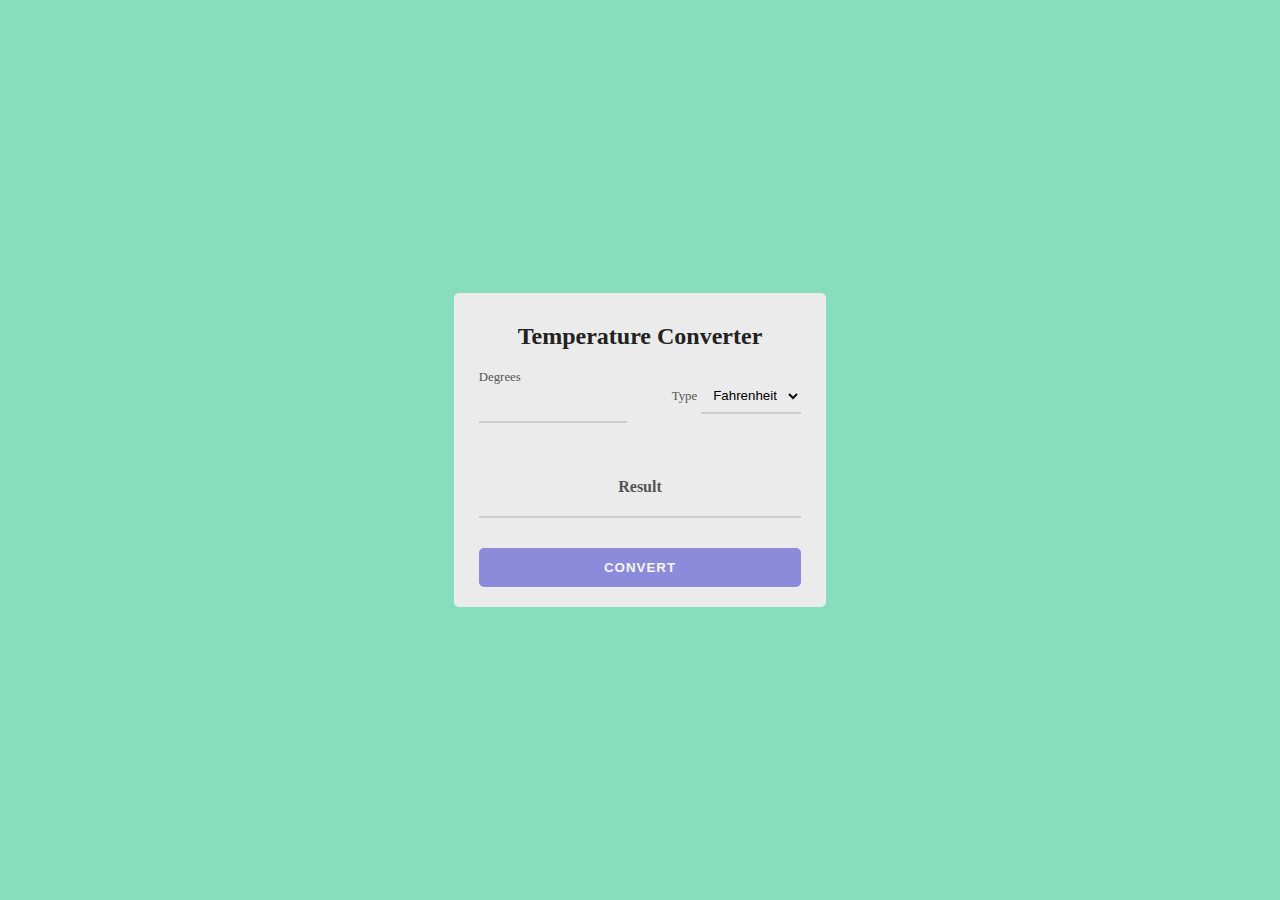
<file: task 3/task3.html>
<!DOCTYPE html>
<html lang="en">

<head>
    <meta charset="UTF-8" />
    <meta http-equiv="X-UA-Compatible" content="IE=edge" />
    <meta name="viewport" content="width=device-width, initial-scale=1.0" />
    <link rel="stylesheet" href="task3.css" />
    <title>Temperature Convert</title>
</head>
<body>
    <div class="container">
        <div class="temperature-converter">
            <h1 class="title">Temperature Converter</h1>
        
            <div class="degree-type">
                <div class="degree-field">
                    <label for="degree">Degrees</label>
                    <input type="number" name="degree" id="degree" />
                </div>
                <div class="temp-field">
                    <label for="temp-type">Type</label>
                    <select name="temperatures" id="temp-type" autocomplete="on">
                        <option id="fahrenheit" value="fahrenheit">Fahrenheit</option>
                        <option id="kelvin" value="kelvin">Kelvin</option>
                    </select>
                </div>
            </div>
            <div class="result">
                <span class="result-heading">Result</span>
                <h2 class="celsius-value" id="celsius"></h2>
            </div>
            <button id="convert-btn">Convert</button>
        </div>
    </div>
    <script src="task3.js"></script>
</body>

</html>
</file>
<file: task 3/task3.css>
* {
    box-sizing: border-box;
    margin: 0;
    padding: 0;
}

body {
    background-color: #86debc;

    color: #222;
    font-size: 1rem;
    display: flex;
    justify-content: center;
    align-items: center;
    width: 100vw;
    height: 100vh;
}

.title {
    color: #222;
    font-size: 1.5rem;
    text-align: center;
}

.temperature-converter {
    background: #ecebeb;
    border-radius: 5px;
    position: relative;
    display: flex;
    flex-direction: column;
    justify-content: center;
    padding: 30px 25px 20px;
    min-width: 320px;
    width: 100%;
    height: auto;
}

.result {
    text-align: center;
    margin: 20px 0;
}

.result-heading {
    color: #555;
    font-size: 1rem;
    font-weight: 600;
}

.celsius-value {
    border-bottom: 2px solid #ccc;
    padding: 10px;
}

label {
    color: #555;
    font-size: 0.8rem;
    margin-bottom: 5px;
}

input,
select {
    background: transparent;
    border: none;
    outline: none;
    border-bottom: 2px solid #ccc;
    padding: 8px;
    margin-bottom: 15px;
}

input:focus {
    border: 1px solid #4c49f3;
}

.degree-type {
    display: flex;
    justify-content: space-between;
    align-items: center;
    padding: 20px 0;
}

.degree-field {
    display: flex;
    flex-direction: column;
    width: 46%;
}

option {
    background-color: #3c39e7;
    color: #f6f6f6;
}

#convert-btn {
    background: linear-gradient(to bottom, #8c8bda, #8c8adb);
    border: none;
    outline: none;
    border-radius: 5px;
    color: #f6f6f6;
    cursor: pointer;
    font-weight: bold;
    letter-spacing: 1px;
    text-transform: uppercase;
    margin-top: 10px;
    padding: 12px 80px;
    transition: all 0.3s ease-in;
}

#convert-btn:hover {
    background: linear-gradient(to bottom, #7fddd7, #68c7b7);
}
</file>
